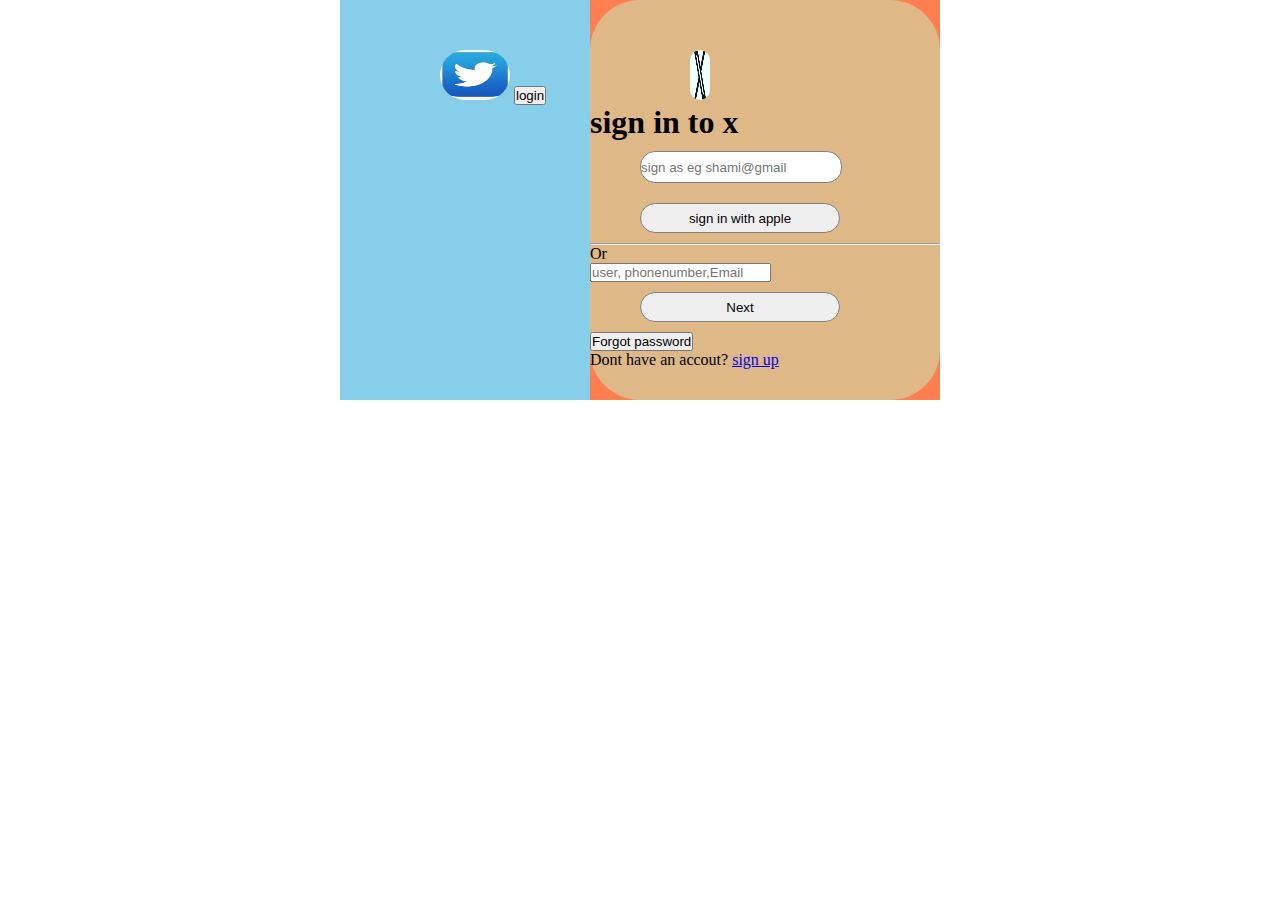
<file: Twitter.html>
<!DOCTYPE html>
<html lang="en">
<head>
    <meta charset="UTF-8">
    <meta name="viewport" content="width=device-width, initial-scale=1.0">
    <title>Twitter login</title>
    <link rel="stylesheet" href="Twitterlogin.css">
</head>
<body>
    <div class="container">
        <!--buluu div-->
        <div class="blue">
            <img src="twitter logo.webp" alt="" class="logo">
            <button>login</button>
        </div>
        <!--white-->
        <div class="white">
        <img src="X logo.png" alt="" class="x logo">
        <h1 class="heading">sign in to x</h1>
        <!--form for login-->
        <form action="">
        <input type="text" placeholder="sign as eg shami@gmail" class="fat">
        <input type="button" value="sign in with apple" class="fat">
        <hr>Or <br>
        <input type="text" placeholder="user, phonenumber,Email"><br>
        <button class="fat next">Next</button><br>
        <button>Forgot password</button><br>
        <p>Dont have an accout? <a href="#">sign up</a></p>
        </div>



    

    </div>
    
</body>
</html>
</file>
<file: Twitterlogin.css>
*{
    margin: 0;
    padding: 0;
}
.container {
    margin: auto;
    width: 600px;
    height: 400px;
    background-color: coral;
}
.blue{
    background-color: skyblue;
    width: 250px;
    height: 400px;
    float: left;
}
.logo {
    width: 70px;
    height: 50px;
    border-radius: 50px;
    background-color: azure;
    margin-left: 100px;
    margin-top: 50px;


}
.white{
    width: 350px;
    height: 400px;
    border-radius: 50px;
    background-color: burlywood;
    float: right;
}
.x{
    width: 20px;
    height: 50px;
    
}
.fat{
    width: 200px;
    height: 30px;
    margin:10px 50px;
    border-radius: 15px;
    border: grey 1px solid;
}
.Next{
    background-color: black;
    color: aliceblue;
}
</file>
